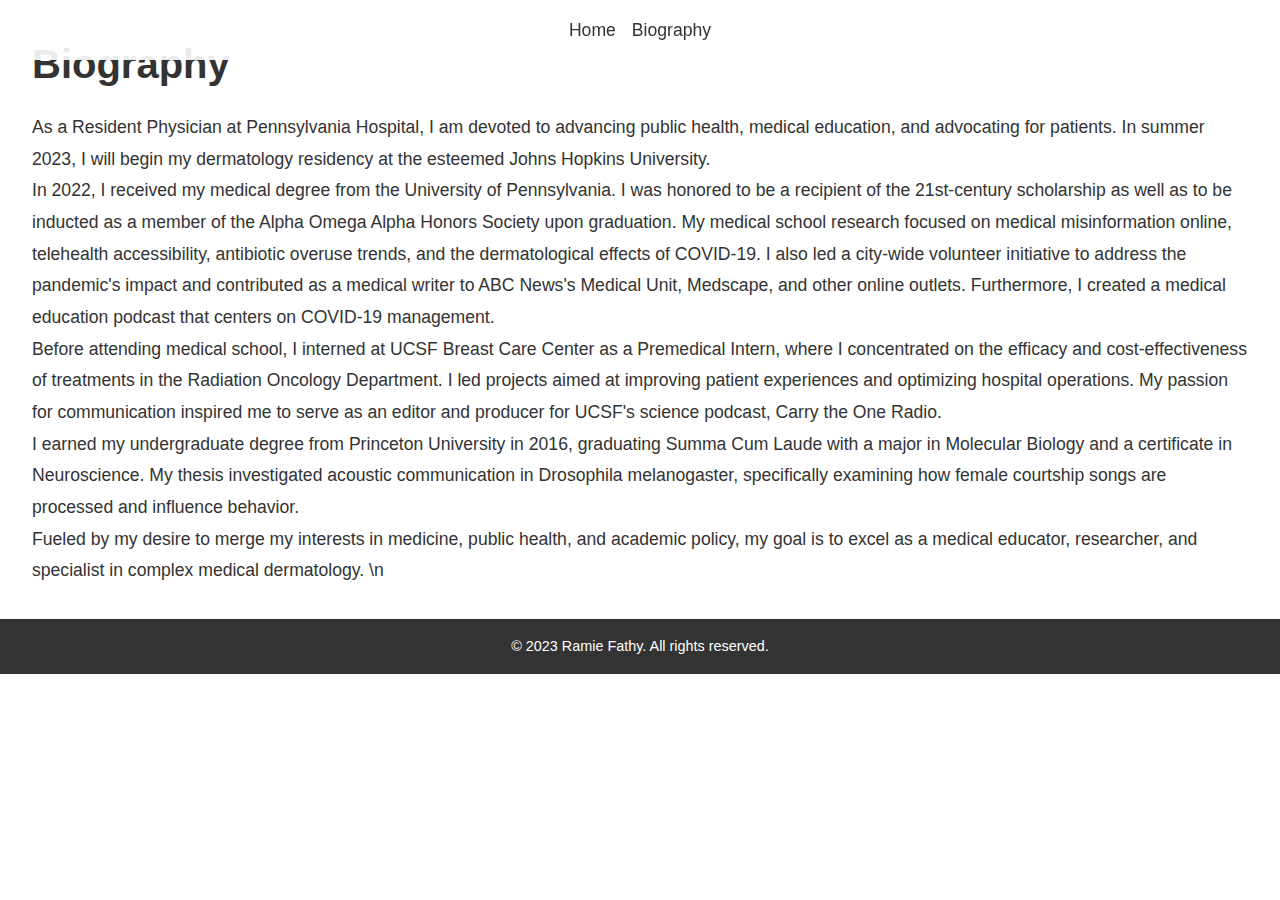
<file: bio.html>
<!DOCTYPE html>
<html lang="en">
<head>
  <meta charset="UTF-8">
  <meta name="viewport" content="width=device-width, initial-scale=1.0">
  <link rel="stylesheet" href="style.css">
  <title>Ramie Fathy | Biography</title>
</head>
<body>
  
  <header>
    <nav>
      <ul>
        <li><a href="index.html">Home</a></li>
        <li><a href="bio.html">Biography</a></li>
        <!-- Add other pages as needed -->
      </ul>
    </nav>
  </header>
  
  <main>
    
    <section class="bio-page">
      <h1>Biography</h1>
      <p>
                As a Resident Physician at Pennsylvania Hospital, I am devoted to advancing public health, medical education, and advocating for patients. In summer 2023, I will begin my dermatology residency at the esteemed Johns Hopkins University.

      </p>
      <p>
               In 2022, I received my medical degree from the University of Pennsylvania. I was honored to be a recipient of the 21st-century scholarship as well as to be inducted as a member of the Alpha Omega Alpha Honors Society upon graduation. My medical school research focused on medical misinformation online, telehealth accessibility, antibiotic overuse trends, and the dermatological effects of COVID-19. I also led a city-wide volunteer initiative to address the pandemic's impact and contributed as a medical writer to ABC News's Medical Unit, Medscape, and other online outlets. Furthermore, I created a medical education podcast that centers on COVID-19 management. 

      </p>
      <p>
               Before attending medical school, I interned at UCSF Breast Care Center as a Premedical Intern, where I concentrated on the efficacy and cost-effectiveness of treatments in the Radiation Oncology Department. I led projects aimed at improving patient experiences and optimizing hospital operations. My passion for communication inspired me to serve as an editor and producer for UCSF's science podcast, Carry the One Radio. 

      </p>
      <p>
               I earned my undergraduate degree from Princeton University in 2016, graduating Summa Cum Laude with a major in Molecular Biology and a certificate in Neuroscience. My thesis investigated acoustic communication in Drosophila melanogaster, specifically examining how female courtship songs are processed and influence behavior.

      </p>
      <p>
        Fueled by my desire to merge my interests in medicine, public health, and academic policy, my goal is to excel as a medical educator, researcher, and specialist in complex medical dermatology. \n
      </p>
    </section>
    
  </main>
  <footer>
    <p>&copy; 2023 Ramie Fathy. All rights reserved.</p>
  </footer>
  <script src="script.js"></script>
</body>
</html>
</file>
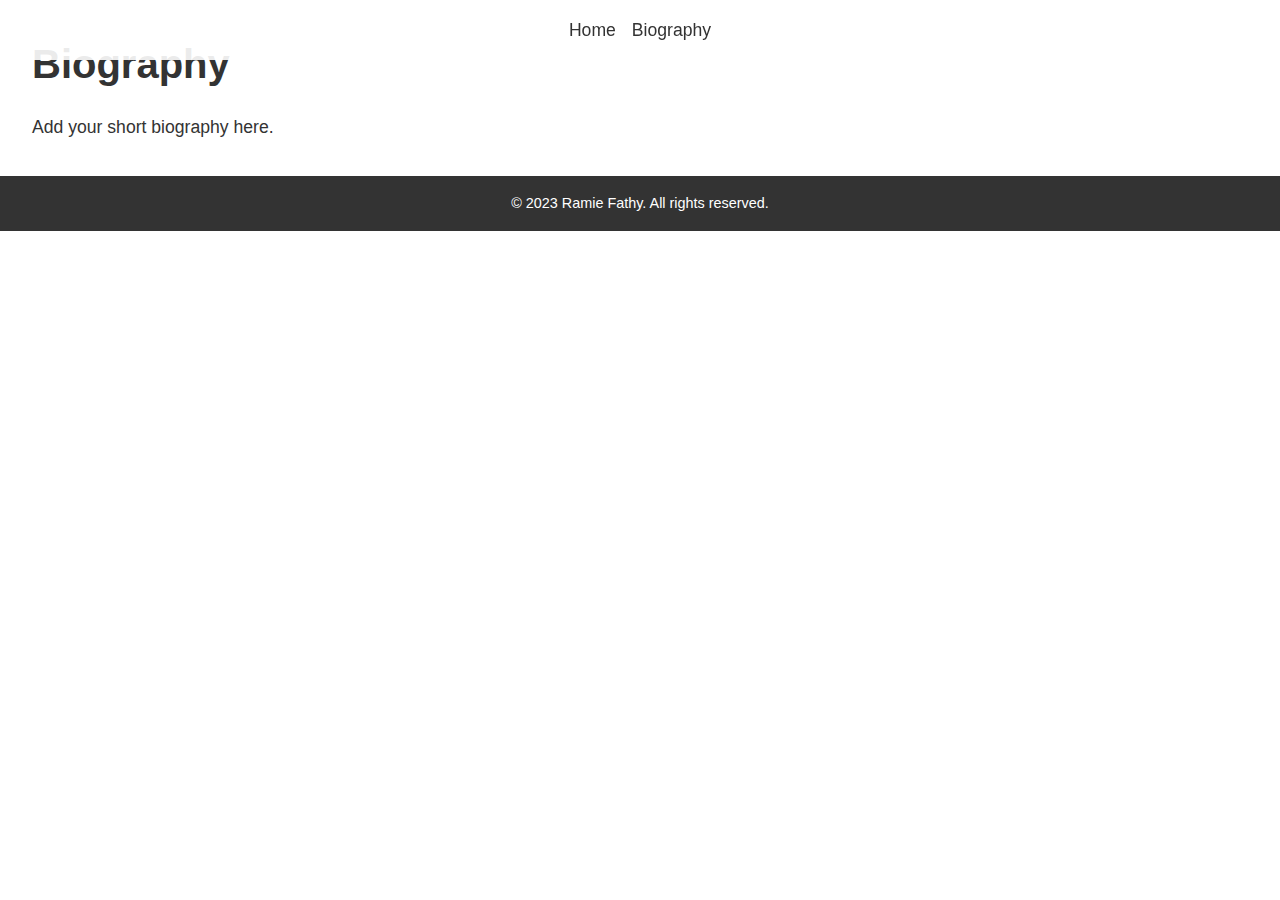
<file: biography.html>
<!DOCTYPE html>
<html lang="en">
<head>
  <meta charset="UTF-8">
  <meta name="viewport" content="width=device-width, initial-scale=1.0">
  <link rel="stylesheet" href="style.css">
  <title>Ramie Fathy | Biography</title>
</head>
<body>
  <header>
    <nav>
      <ul>
        <li><a href="index.html">Home</a></li>
        <li><a href="bio.html">Biography</a></li>
        <!-- Add other pages as needed -->
      </ul>
    </nav>
  </header>
  <main>
    <section class="bio-page">
      <h1>Biography</h1>
      <p>
        Add your short biography here.
      </p>
    </section>
  </main>
  <footer>
    <p>&copy; 2023 Ramie Fathy. All rights reserved.</p>
  </footer>
  <script src="script.js"></script>
</body>
</html>
</file>
<file: style.css>
/* Reset some default styles */
html {
  box-sizing: border-box;
}

*, *:before, *:after {
  box-sizing: inherit;
}

body, h1, h2, h3, h4, h5, h6, p, ul {
  margin: 0;
  padding: 0;
}

body {
  font-family: 'Roboto', sans-serif;
  line-height: 1.6;
  color: #333;
}

ul {
  list-style: none;
}

a {
  text-decoration: none;
  color: inherit;
}

/* Header and navigation */
header {
  background: rgba(255, 255, 255, 0.9);
  padding: 1rem 0;
  position: fixed;
  width: 100%;
  z-index: 100;
}

header nav ul {
  display: flex;
  justify-content: center;
}

header nav ul li {
  margin-right: 1rem;
}

header nav ul li:last-child {
  margin-right: 0;
}

header nav ul li a {
  font-size: 1.1rem;
  font-weight: 500;
  color: #333;
  transition: color 0.2s;
}

header nav ul li a:hover {
  color: #007bff;
}

/* Homepage */
.home-page {
  position: relative;
}

.background-image {
  width: 100%;
  height: 100vh;
  object-fit: cover;
  position: absolute;
  z-index: -1;
}

.overlay-text {
  display: flex;
  flex-direction: column;
  align-items: center;
  justify-content: center;
  height: 100vh;
  text-align: center;
}

.overlay-text h1 {
  font-size: 4rem;
  font-weight: 700;
  margin-bottom: 0.5rem;
}

.overlay-text h2 {
font-size: 2rem;
font-weight: 300;
}

/* Biography page */
.bio-page {
padding: 2rem;
}

.bio-page h1 {
font-size: 2.5rem;
margin-bottom: 1rem;
}

.bio-page p {
font-size: 1.1rem;
line-height: 1.8;
}

/* Footer */
footer {
background: #333;
color: white;
padding: 1rem 0;
text-align: center;
font-size: 0.9rem;
}

footer a {
color: white;
}

footer a:hover {
color: #007bff;
}
</file>
